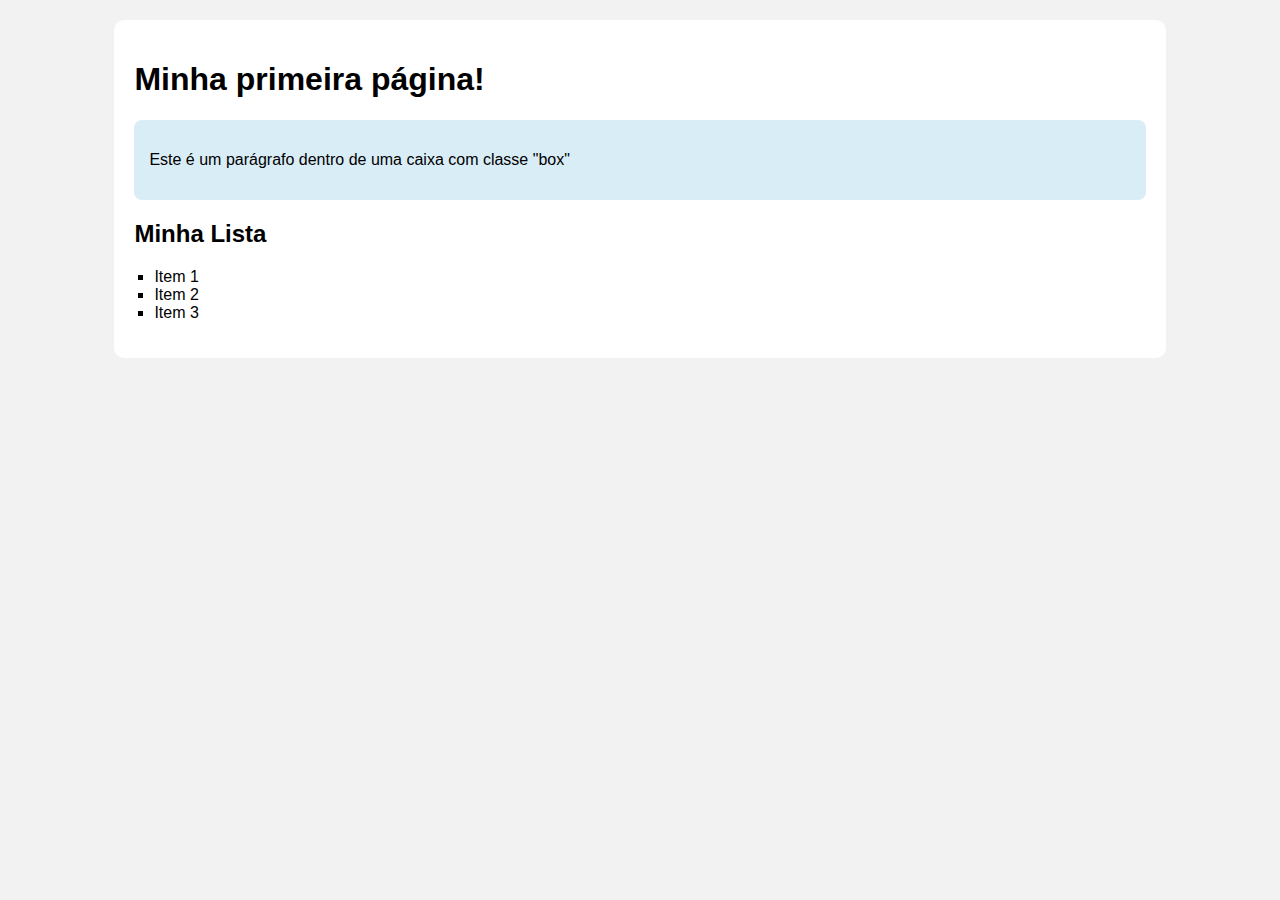
<file: atividade01_10/index.html>
<!DOCTYPE html>
<html lang="pt-br">
<head>
    <meta charset="UTF-8">
    <meta name="viewport" content="width=device-width, initial-scale=1.0">
    <link rel="stylesheet" href="./css/style.css">
    <title>Página Simples</title>
</head>
<body>

    <div id="container">
        <h1>Minha primeira página!</h1>
        
        <div class="box">
            <p>Este é um parágrafo dentro de uma caixa com classe "box"</p>
        </div>

        <div class="lista">
            <h2>Minha Lista</h2>
            <ul>
                <li>Item 1</li>
                <li>Item 2</li>
                <li>Item 3</li>
            </ul>
        </div>
    </div>

</body>
</html>
</file>
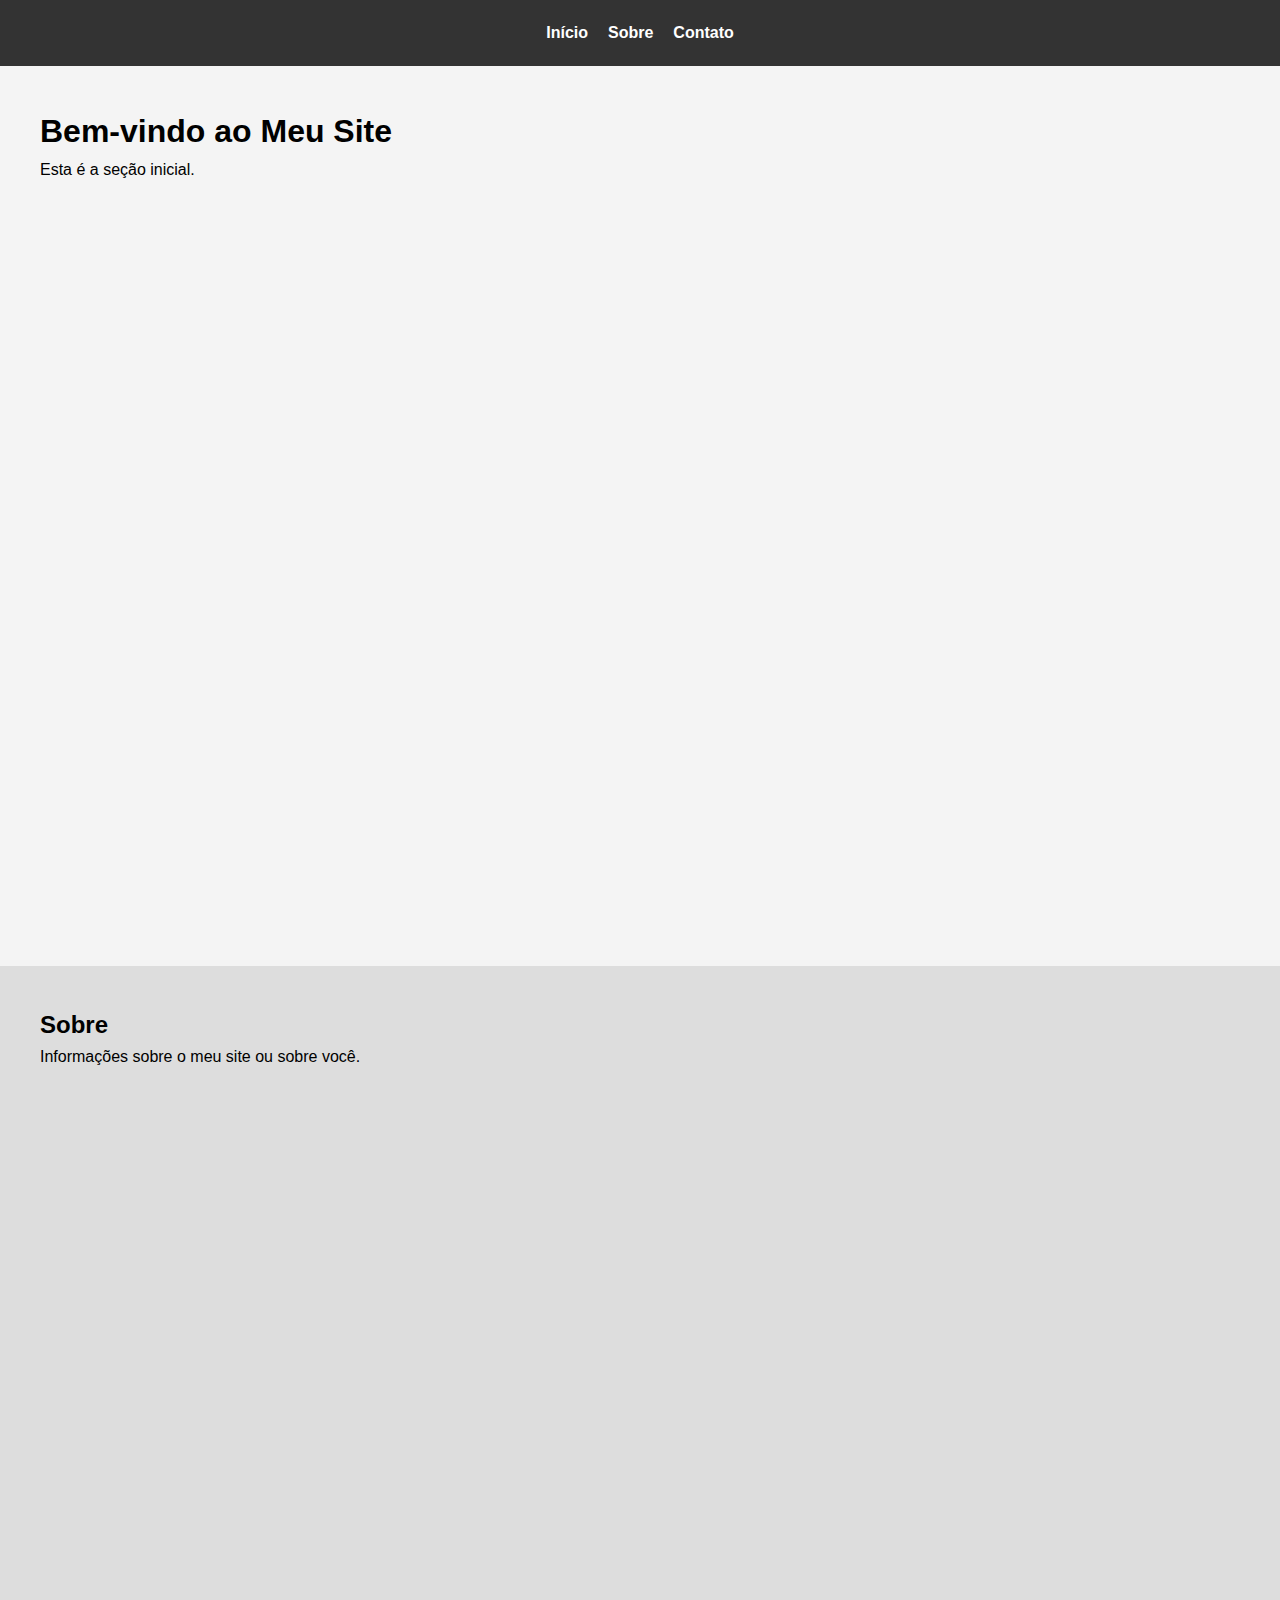
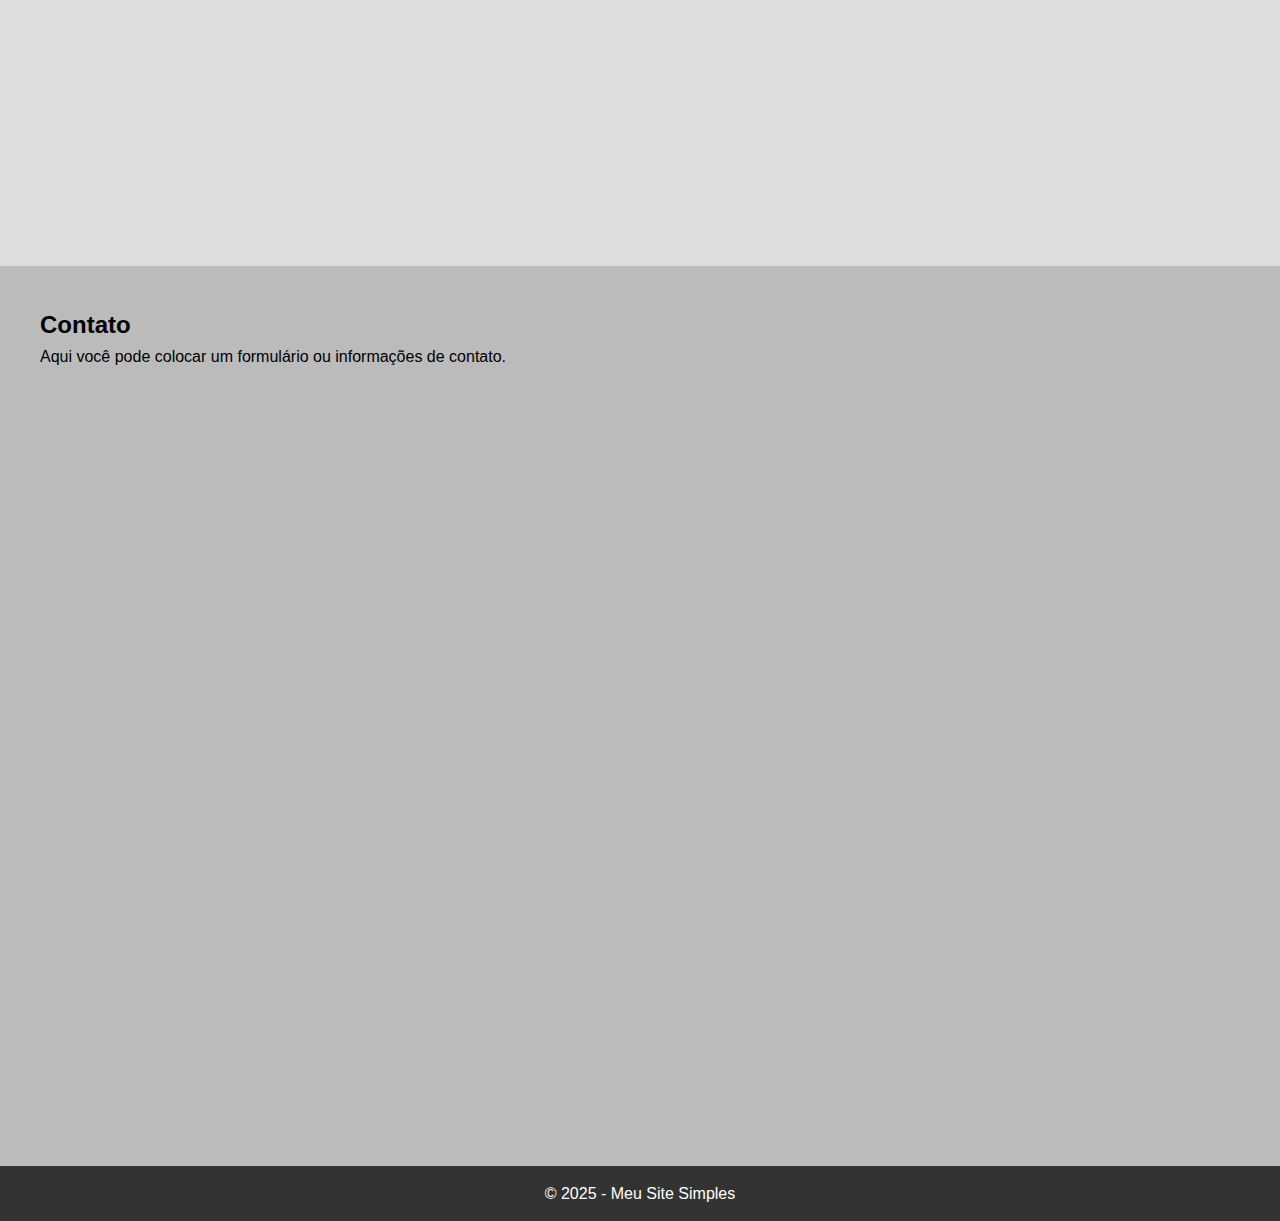
<file: atividade22_09/atividade2/index.html>
<!DOCTYPE html>
<html lang="pt-BR">
<head>
    <meta charset="UTF-8">
    <meta name="viewport" content="width=device-width, initial-scale=1.0">
    <title>Site Simples com Navegação</title>
    <link rel="stylesheet" href="./style.css">
</head>
<body>
    <header>
        <nav>
            <a href="#home">Início</a>
            <a href="#sobre">Sobre</a>
            <a href="#contato">Contato</a>
        </nav>
    </header>
    
    <section id="home">
        <h1>Bem-vindo ao Meu Site</h1>
        <p>Esta é a seção inicial.</p>
    </section>

    <section id="sobre">
        <h2>Sobre</h2>
        <p>Informações sobre o meu site ou sobre você.</p>
    </section>

    <section id="contato">
        <h2>Contato</h2>
        <p>Aqui você pode colocar um formulário ou informações de contato.</p>
    </section>

    <footer>
        <p>&copy; 2025 - Meu Site Simples</p>
    </footer>
</body>
</html>
</file>
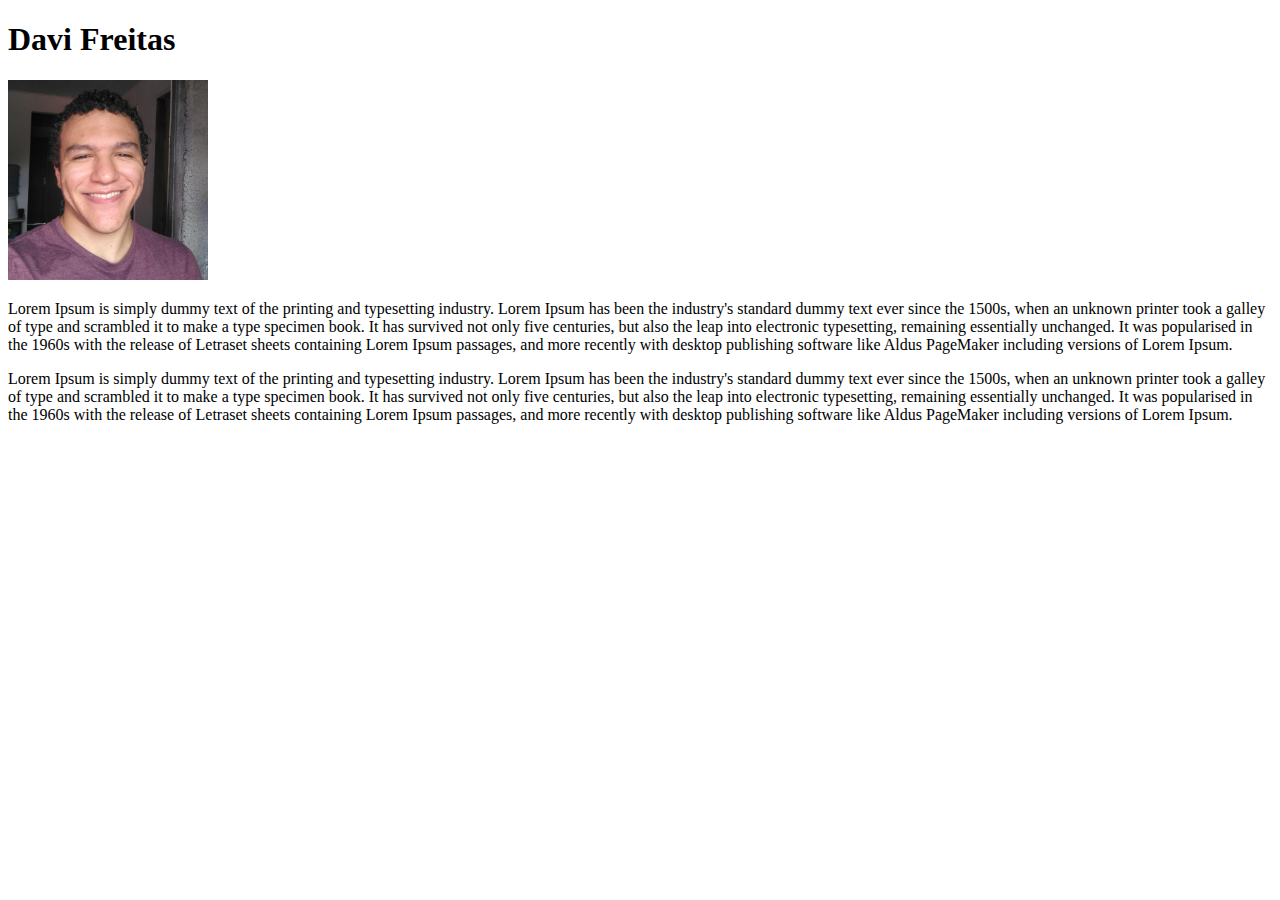
<file: atividade1/perfil.html>
<!DOCTYPE html>
<html lang="en">
<head>
    <meta charset="UTF-8">
    <meta name="viewport" content="width=device-width, initial-scale=1.0">
    <title>Document</title>
</head>
<body>
    <h1>Davi Freitas</h1>
    <img src="./foto_de_perfil.jpg" alt="foto de davi" width="200">
    <p>Lorem Ipsum is simply dummy text of the printing and typesetting industry. Lorem Ipsum has been the industry's standard dummy text ever since the 1500s, when an unknown printer took a galley of type and scrambled it to make a type specimen book. It has survived not only five centuries, but also the leap into electronic typesetting, remaining essentially unchanged. It was popularised in the 1960s with the release of Letraset sheets containing Lorem Ipsum passages, and more recently with desktop publishing software like Aldus PageMaker including versions of Lorem Ipsum.</p>
    <p>Lorem Ipsum is simply dummy text of the printing and typesetting industry. Lorem Ipsum has been the industry's standard dummy text ever since the 1500s, when an unknown printer took a galley of type and scrambled it to make a type specimen book. It has survived not only five centuries, but also the leap into electronic typesetting, remaining essentially unchanged. It was popularised in the 1960s with the release of Letraset sheets containing Lorem Ipsum passages, and more recently with desktop publishing software like Aldus PageMaker including versions of Lorem Ipsum.</p>
</body>
</html>
</file>
<file: atividade01_10/css/style.css>
body {
    font-family: Arial, sans-serif;
    background-color: #f2f2f2;
}

#container {
    width: 80%;
    margin: 20px auto;
    background-color: white;
    padding: 20px;
    border-radius: 10px;
}

.box {
    background-color: #d9edf7;
    padding: 15px;
    margin-bottom: 20px;
    border-radius: 8px;
}

.lista ul {
    list-style-type: square;
    padding-left: 20px;
}
</file>
<file: atividade22_09/atividade2/style.css>
* {
    margin: 0;
    padding: 0;
    box-sizing: border-box;
}

body {
    font-family: Ariel, sans-serif;
    line-height: 1.6;
}
header {
    background: #333;
    color: #fff;
    padding: 20px 0;
    position: sticky;
    top: 0;
    z-index: 1000;
}

nav {
    display: flex;
    justify-content: center;
    gap: 20px;
}

nav a {
    color: #fff;
    text-decoration: none;
    font-weight: bold;
    transition: color 0.3s;
}

nav a:hover {
    color: #f0a500;    
}

section {
    height: 100vh;
    padding: 40px;
    scroll-margin-top: 80px;
}

#home {
    background: #f4f4f4;
}

#sobre {
    background: #ddd;
}

#contato {
    background: #bbb;
}

footer {
    background: #333;
    color: white;
    text-align: center;
    padding: 15px;
}
</file>
